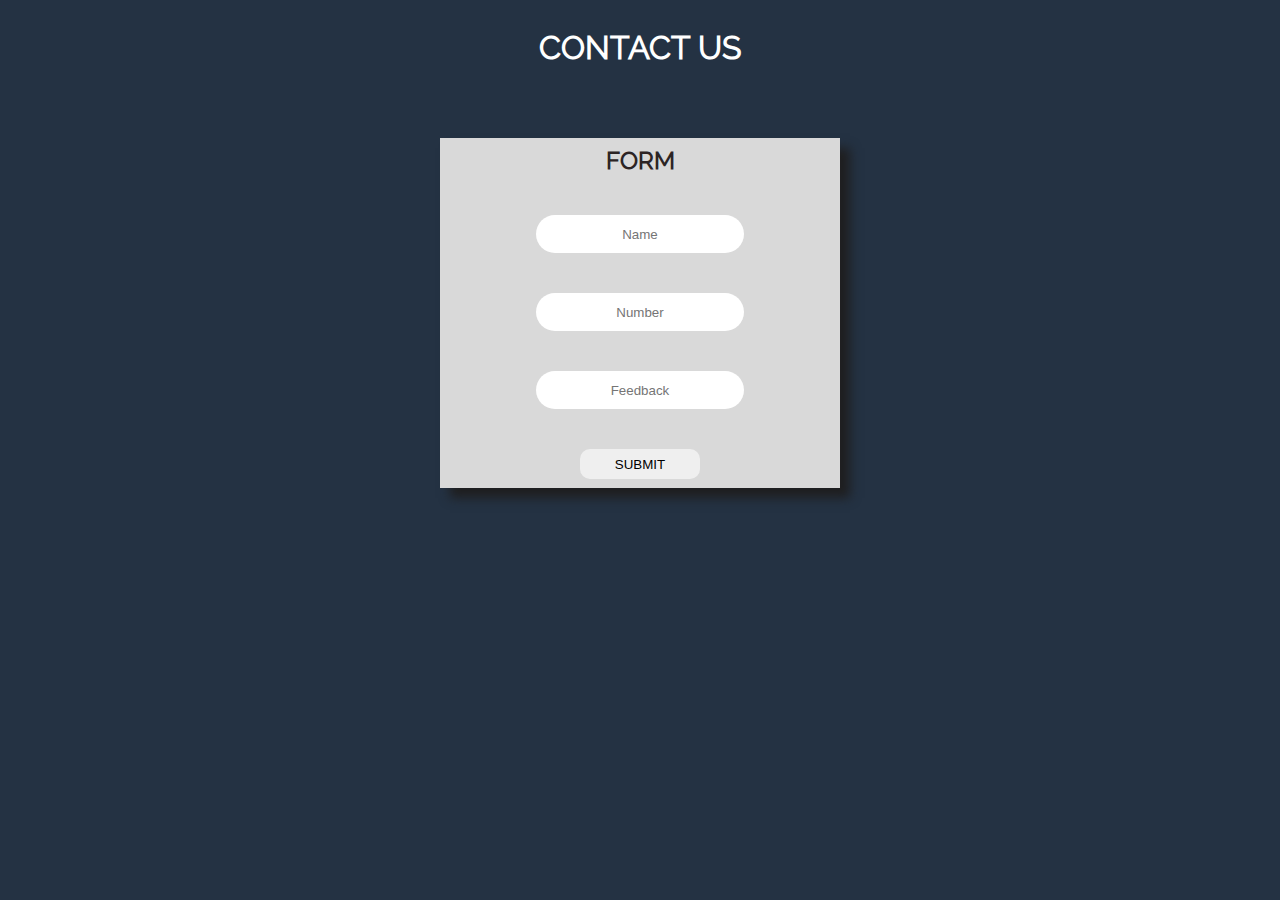
<file: contactus.html>
<!DOCTYPE html>
<html lang="en">
<head>
    <meta charset="UTF-8">
    <meta http-equiv="X-UA-Compatible" content="IE=edge">
    <meta name="viewport" content="width=device-width, initial-scale=1.0">
    <title>Document</title>
    <style>
        @font-face {
            font-family: Raleway;
            src: url(Raleway-Regular.ttf);
        }
        body{
            background-color: #243243; 
        }
        .heading{
            background-color: #243243;
            display: flex;
            justify-content: center;
        }
        .contact-section{
            background-color: #243243;
            height: 450px;
            display: flex;
            justify-content: center;
            align-items: center;
        }
        .text{
            color:white;
            font-family: Raleway;
            font-weight: 700;
        }
        .text-form{
            color:rgb(44, 36, 36);
            font-family: Raleway;
            font-weight: 700;
        }
        .form-container{
            background-color: #D9D9D9;
            height: 350px;
            width: 400px;
            display: flex;
            align-items: center;
            justify-content: center;
            border: none;
            box-sizing: border-box;
            box-shadow: 10px 10px 10px #1f1f20;
        }
        .form-heading{
            display: flex;
            justify-content: center;
        }
        .input-bar-container{
            display: flex;
            justify-content: center;
            align-items: center;
            padding-top: 20px;
            padding-bottom: 20px;
        }
        input{
            width: 200px;
            height: 30px;
            border: none;
            border-radius: 20px;
            padding: 4px;
        }
        input[type="text"]::placeholder{
            text-align: center;
        }
        .submit-button{
            width: 120px;
            height: 30px;
            border: none;
            border-radius: 10px;
            cursor: pointer;
        }
        .submit-button:hover{
            opacity: 0.8;
        }
    </style>
</head>
<body>
    <div class="heading">
        <h1 class="text">CONTACT US</h1>
    </div>
    <div class="contact-section">
        <div class="form-container">
          <form action="">
            <div class="form-heading"><h2 class="text-form">FORM</h2></div>
            <div class="input-bar-container"><input type="text" placeholder="Name" ></div>
            <div class="input-bar-container"><input type="text" placeholder="Number" ></div>
            <div class="input-bar-container"><input type="text" placeholder="Feedback" ></div>
            <div class="input-bar-container"><button class="submit-button">SUBMIT</button></div>
          </form>
        </div>

    </div>
</body>
</html>
</file>
